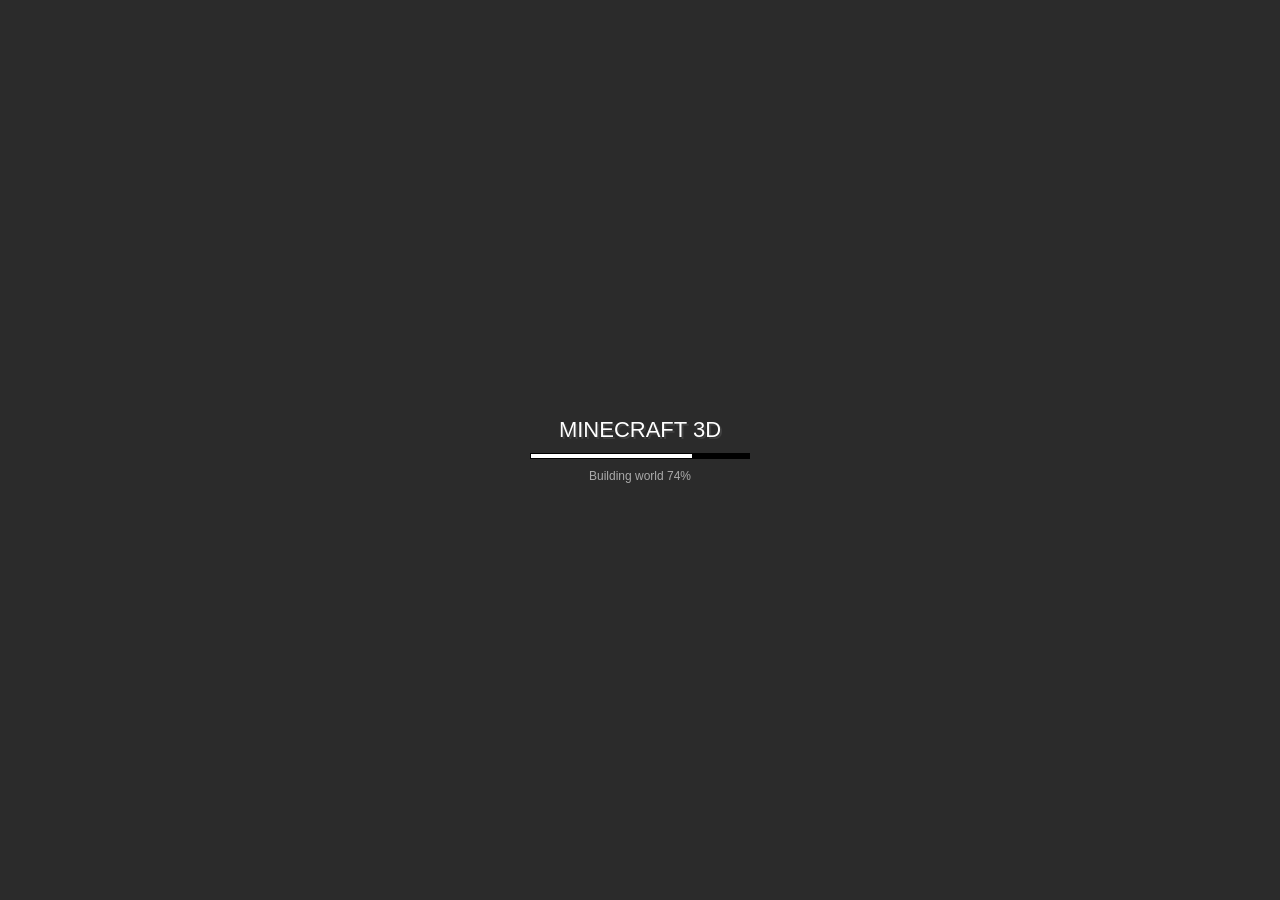
<file: index.html>
<!DOCTYPE html>
<html lang="en">
<head>
<meta charset="UTF-8">
<meta name="viewport" content="width=device-width, initial-scale=1.0, maximum-scale=1.0, user-scalable=no">
<title>Minecraft 3D — Creative Voxel Sandbox</title>
<link rel="icon" href="data:image/svg+xml,<svg xmlns='http://www.w3.org/2000/svg' viewBox='0 0 16 16'><rect width='16' height='16' fill='%23795c34'/><rect width='16' height='5' fill='%235f9c3a'/></svg>">
<link rel="stylesheet" href="style.css">
</head>
<body>
<canvas id="game"></canvas>

<div id="crosshair"></div>

<div id="hudTop">
    <div id="itemName"></div>
</div>

<div id="hotbar"></div>

<div id="debug" class="hidden"></div>

<div id="toast" class="hidden"></div>

<div id="touchControls">
    <div id="stickBase"><div id="stickKnob"></div></div>
    <div id="touchButtons">
        <button class="tbtn" data-act="jump">JUMP</button>
        <button class="tbtn" data-act="break">BREAK</button>
        <button class="tbtn" data-act="place">PLACE</button>
        <button class="tbtn small" data-act="fly">FLY</button>
    </div>
</div>

<div id="loading">
    <h1>MINECRAFT 3D</h1>
    <div class="bar"><i id="loadBar"></i></div>
    <p id="loadText">Loading</p>
    <button id="playBtn" hidden>Play</button>
</div>

<div id="menu" class="hidden">
    <div class="panel">
        <h2>Game Menu</h2>
        <div class="rows">
            <div class="row">
                <span>Render distance</span>
                <input type="range" id="setRender" min="3" max="12" step="1" value="7">
                <b id="valRender">7</b>
            </div>
            <div class="row">
                <span>FOV</span>
                <input type="range" id="setFov" min="60" max="110" step="1" value="75">
                <b id="valFov">75</b>
            </div>
            <div class="row">
                <span>Sensitivity</span>
                <input type="range" id="setSens" min="20" max="300" step="5" value="100">
                <b id="valSens">1.00</b>
            </div>
            <div class="row">
                <span>Day speed</span>
                <input type="range" id="setDay" min="0" max="40" step="1" value="10">
                <b id="valDay">1x</b>
            </div>
            <div class="row">
                <span>Volume</span>
                <input type="range" id="setVol" min="0" max="100" step="5" value="50">
                <b id="valVol">50</b>
            </div>
        </div>
        <div class="btnRow">
            <button id="btnResume">Back to Game</button>
            <button id="btnNewWorld">New World</button>
            <button id="btnHome">GitHub</button>
        </div>
        <div class="help">
            WASD move &middot; Space jump &middot; Shift down &middot; F fly &middot; Ctrl sprint<br>
            1-9 or scroll select &middot; Left click break &middot; Right click place<br>
            E block list &middot; Esc menu &middot; F3 debug
        </div>
    </div>
</div>

<div id="picker" class="hidden">
    <div class="panel wide">
        <h2>Blocks</h2>
        <div id="pickerGrid"></div>
        <div class="btnRow">
            <button id="btnPickerClose">Close</button>
            <button id="btnMobSheep">Spawn Sheep</button>
            <button id="btnMobCow">Spawn Cow</button>
            <button id="btnMobPig">Spawn Pig</button>
            <button id="btnMobChicken">Spawn Chicken</button>
        </div>
    </div>
</div>

<script type="importmap">
{ "imports": { "three": "./vendor/three.module.js" } }
</script>
<script type="module" src="js/main.js"></script>
</body>
</html>
</file>
<file: style.css>
* { margin: 0; padding: 0; box-sizing: border-box; }

html, body {
    width: 100%;
    height: 100%;
    overflow: hidden;
    background: #0a0d12;
    font-family: 'Segoe UI', -apple-system, BlinkMacSystemFont, sans-serif;
    color: #fff;
    -webkit-user-select: none;
    user-select: none;
    touch-action: none;
}

#game { display: block; width: 100%; height: 100%; }

#crosshair {
    position: fixed;
    left: 50%;
    top: 50%;
    width: 20px;
    height: 20px;
    transform: translate(-50%, -50%);
    pointer-events: none;
    mix-blend-mode: difference;
}
#crosshair::before, #crosshair::after {
    content: '';
    position: absolute;
    background: #fff;
}
#crosshair::before { left: 9px; top: 0; width: 2px; height: 20px; }
#crosshair::after { top: 9px; left: 0; height: 2px; width: 20px; }

#hudTop {
    position: fixed;
    top: 12px;
    left: 50%;
    transform: translateX(-50%);
    pointer-events: none;
    z-index: 10;
}

#itemName {
    font-size: 15px;
    text-shadow: 2px 2px 0 rgba(0,0,0,0.65);
    opacity: 0;
}
#itemName.show { animation: fadeItem 1.8s ease forwards; }
@keyframes fadeItem {
    0% { opacity: 0; transform: translateY(6px); }
    12% { opacity: 1; transform: translateY(0); }
    70% { opacity: 1; }
    100% { opacity: 0; }
}

#hotbar {
    position: fixed;
    bottom: 10px;
    left: 50%;
    transform: translateX(-50%);
    display: flex;
    gap: 2px;
    padding: 2px;
    background: rgba(0,0,0,0.55);
    z-index: 20;
}

.slot {
    position: relative;
    width: 44px;
    height: 44px;
    background: rgba(139,139,139,0.3);
    border: 2px solid #1c1c1c;
    display: flex;
    align-items: center;
    justify-content: center;
    cursor: pointer;
}
.slot.active { outline: 2px solid #fff; outline-offset: -1px; }
.slot-icon {
    width: 36px;
    height: 36px;
    image-rendering: pixelated;
    pointer-events: none;
}
.slot-num {
    position: absolute;
    right: 2px;
    bottom: 0;
    font-size: 9px;
    color: rgba(255,255,255,0.45);
    text-shadow: 1px 1px 0 #000;
}

#debug {
    position: fixed;
    top: 6px;
    left: 6px;
    font-family: monospace;
    font-size: 12px;
    line-height: 1.4;
    background: rgba(0,0,0,0.5);
    padding: 6px 8px;
    white-space: pre;
    z-index: 30;
    pointer-events: none;
}
#debug.hidden { display: none; }

#toast {
    position: fixed;
    top: 56px;
    left: 50%;
    transform: translateX(-50%);
    background: rgba(0,0,0,0.7);
    padding: 6px 12px;
    font-size: 13px;
    z-index: 40;
    pointer-events: none;
}
#toast.hidden { display: none; }

#loading {
    position: fixed;
    inset: 0;
    background: #2b2b2b;
    display: flex;
    flex-direction: column;
    align-items: center;
    justify-content: center;
    gap: 10px;
    z-index: 100;
}
#loading[hidden] { display: none; }
#loading.gone { display: none; }
#loading h1 {
    font-size: 22px;
    font-weight: 400;
    color: #fff;
    text-shadow: 2px 2px 0 #3f3f3f;
}
.bar {
    width: 220px;
    height: 6px;
    background: #000;
    border: 1px solid #000;
}
#loadBar {
    display: block;
    height: 100%;
    width: 0;
    background: #fff;
}
#loadText { color: #aaa; font-size: 12px; }

button {
    font-family: inherit;
    font-size: 13px;
    color: #fff;
    background: #6b6b6b;
    border: 2px solid #000;
    border-top-color: #a5a5a5;
    border-left-color: #a5a5a5;
    padding: 8px 14px;
    cursor: pointer;
}
button:hover { background: #7b7b7b; }
button:active { border-color: #a5a5a5; border-top-color: #000; border-left-color: #000; }
button[hidden] { display: none; }

#menu, #picker {
    position: fixed;
    inset: 0;
    background: rgba(0,0,0,0.55);
    display: flex;
    align-items: center;
    justify-content: center;
    z-index: 60;
    padding: 20px;
}
#menu.hidden, #picker.hidden { display: none; }

.panel {
    background: #2b2b2b;
    border: 2px solid #000;
    padding: 16px;
    width: 100%;
    max-width: 400px;
    max-height: 92vh;
    overflow-y: auto;
}
.panel.wide { max-width: 460px; }
.panel h2 {
    font-size: 16px;
    font-weight: 400;
    margin-bottom: 14px;
    text-shadow: 2px 2px 0 #3f3f3f;
}

.rows { display: flex; flex-direction: column; gap: 8px; margin-bottom: 14px; }
.row { display: flex; align-items: center; gap: 8px; font-size: 13px; }
.row span { flex: 1; }
.row b { width: 40px; text-align: right; font-weight: 400; color: #ddd; }
.row input[type=range] { flex: 2; }

.btnRow { display: flex; flex-wrap: wrap; gap: 6px; margin-bottom: 12px; }
.help { font-size: 12px; line-height: 1.8; color: #999; }

#pickerGrid {
    display: grid;
    grid-template-columns: repeat(auto-fill, minmax(50px, 1fr));
    gap: 4px;
    max-height: 50vh;
    overflow-y: auto;
    margin-bottom: 12px;
}
.pick {
    background: #3a3a3a;
    border: 1px solid #000;
    height: 50px;
    display: flex;
    align-items: center;
    justify-content: center;
    cursor: pointer;
    position: relative;
}
.pick:hover { background: #4a4a4a; }
.pick img { width: 36px; height: 36px; image-rendering: pixelated; }
.pick span {
    position: absolute;
    bottom: 1px;
    left: 0;
    right: 0;
    font-size: 8px;
    text-align: center;
    color: #bbb;
    overflow: hidden;
    white-space: nowrap;
}

#touchControls { display: none; }
#stickBase {
    position: fixed;
    left: 22px;
    bottom: 92px;
    width: 116px;
    height: 116px;
    border-radius: 50%;
    background: rgba(255,255,255,0.1);
    border: 2px solid rgba(255,255,255,0.25);
    z-index: 25;
}
#stickKnob {
    position: absolute;
    left: 50%;
    top: 50%;
    width: 48px;
    height: 48px;
    margin: -24px 0 0 -24px;
    border-radius: 50%;
    background: rgba(255,255,255,0.45);
}
#touchButtons {
    position: fixed;
    right: 16px;
    bottom: 88px;
    display: grid;
    grid-template-columns: repeat(2, 62px);
    gap: 9px;
    z-index: 25;
}
.tbtn {
    width: 62px;
    height: 62px;
    font-size: 11px;
    padding: 0;
    border-radius: 50%;
}
.tbtn.small { width: 62px; height: 44px; font-size: 10px; }

body.touch #touchControls { display: block; }
body.touch #hotbar { bottom: 8px; }
body.touch .slot { width: 38px; height: 38px; }
body.touch .slot-icon { width: 30px; height: 30px; }

@media (max-width: 620px) {
    .slot { width: 34px; height: 34px; }
    .slot-icon { width: 27px; height: 27px; }
    #loading h1 { font-size: 17px; }
}
</file>
